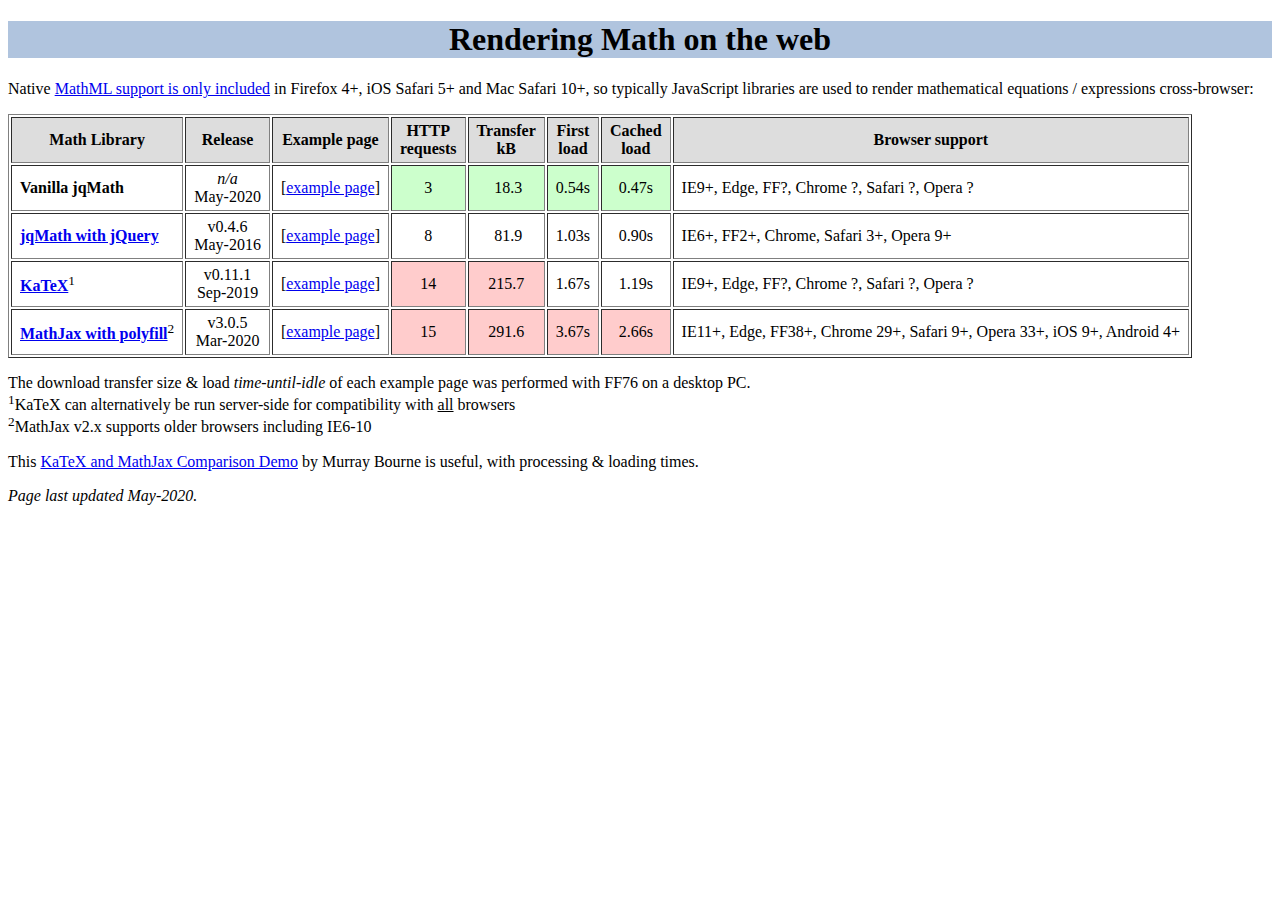
<file: examples/index.html>
<!DOCTYPE html>
<html lang="en">
<head>
<meta charset="utf-8">
<title>Rendering Math on the web</title>	
<style>
THEAD {background-color:#ddd}
TH,TD {padding:4px 8px}
TD {text-align:center}
TD:first-of-type,TD:last-of-type {text-align:left}
H1, H2, H3, H4, H5, H6 {text-align:center; background-color:lightsteelblue}
.bad {background-color:#fcc}
.good {background-color:#cfc}
</style>
</head>
<body>

<h1>Rendering Math on the web</h1>

Native <a href='https://caniuse.com/#feat=mathml' target='_blank'>MathML support is only included</a> in Firefox 4+, iOS Safari 5+ and Mac Safari 10+, so typically JavaScript libraries are used to render mathematical equations / expressions cross-browser:
<p>
<table border='1'>
<thead><tr><th>Math Library</th><th>Release</th><th>Example page</th><th>HTTP<br/>requests</th><th>Transfer<br/>kB</th><th>First<br/>load</th><th>Cached<br/>load</th><th>Browser support</th></tr></thead>
<tbody>
<tr><td><b>Vanilla jqMath</b></td><td><i>n/a</i><br/>May-2020</td><td>[<a href='jqmath-vanilla.html'>example page</a>]</td>
    <td class='good'>3</td><td class='good'>&nbsp;18.3</td><td class='good'>0.54s</td><td class='good'>0.47s</td><td>IE9+, Edge, FF?, Chrome ?, Safari ?, Opera ?</td></tr>
<tr><td><b><a href='https://mathscribe.com/author/jqmath.html' target='_blank' title='jqMath homepage'>jqMath with jQuery</a></b></td><td>v0.4.6<br/>May-2016</td><td>[<a href='jqmath-jquery.html'>example page</a>]</td>
    <td>8</td><td>&nbsp;81.9</td><td>1.03s</td><td>0.90s</td><td>IE6+, FF2+, Chrome, Safari 3+, Opera 9+</td></tr>
<tr><td><b><a href='https://katex.org/' target='_blank' title='KaTeX homepage'>KaTeX</a></b><sup>1</sup></td><td>v0.11.1<br/>Sep-2019</td><td>[<a href='katex.html'>example page</a>]</td>
    <td class='bad'>14</td><td class='bad'>215.7</td><td>1.67s</td><td>1.19s</td><td>IE9+, Edge, FF?, Chrome ?, Safari ?, Opera ?</td></tr>
<tr><td><b><a href='https://www.mathjax.org/' target='_blank' title='MathJax homepage'>MathJax with polyfill</a></b><sup>2</sup></td><td>v3.0.5<br/>Mar-2020</td><td>[<a href='mathjax.html'>example page</a>]</td>
    <td class='bad'>15</td><td class='bad'>291.6</td><td class='bad'>3.67s</td><td class='bad'>2.66s</td><td>IE11+, Edge, FF38+, Chrome 29+, Safari 9+, Opera 33+, iOS 9+, Android 4+</td></tr>
</tbody>
</table>
<p>
The download transfer size &amp; load <i>time-until-idle</i> of each example page was performed with FF76 on a desktop PC.<br/>
<sup>1</sup>KaTeX can alternatively be run server-side for compatibility with <u>all</u> browsers<br/>
<sup>2</sup>MathJax v2.x supports older browsers including IE6-10
<p>
This <a href="https://www.intmath.com/cg5/katex-mathjax-comparison.php">KaTeX and MathJax Comparison Demo</a> by Murray Bourne is useful, with processing &amp; loading times.
<p>
<i>Page last updated May-2020.</i>
</body>
</html>
</file>
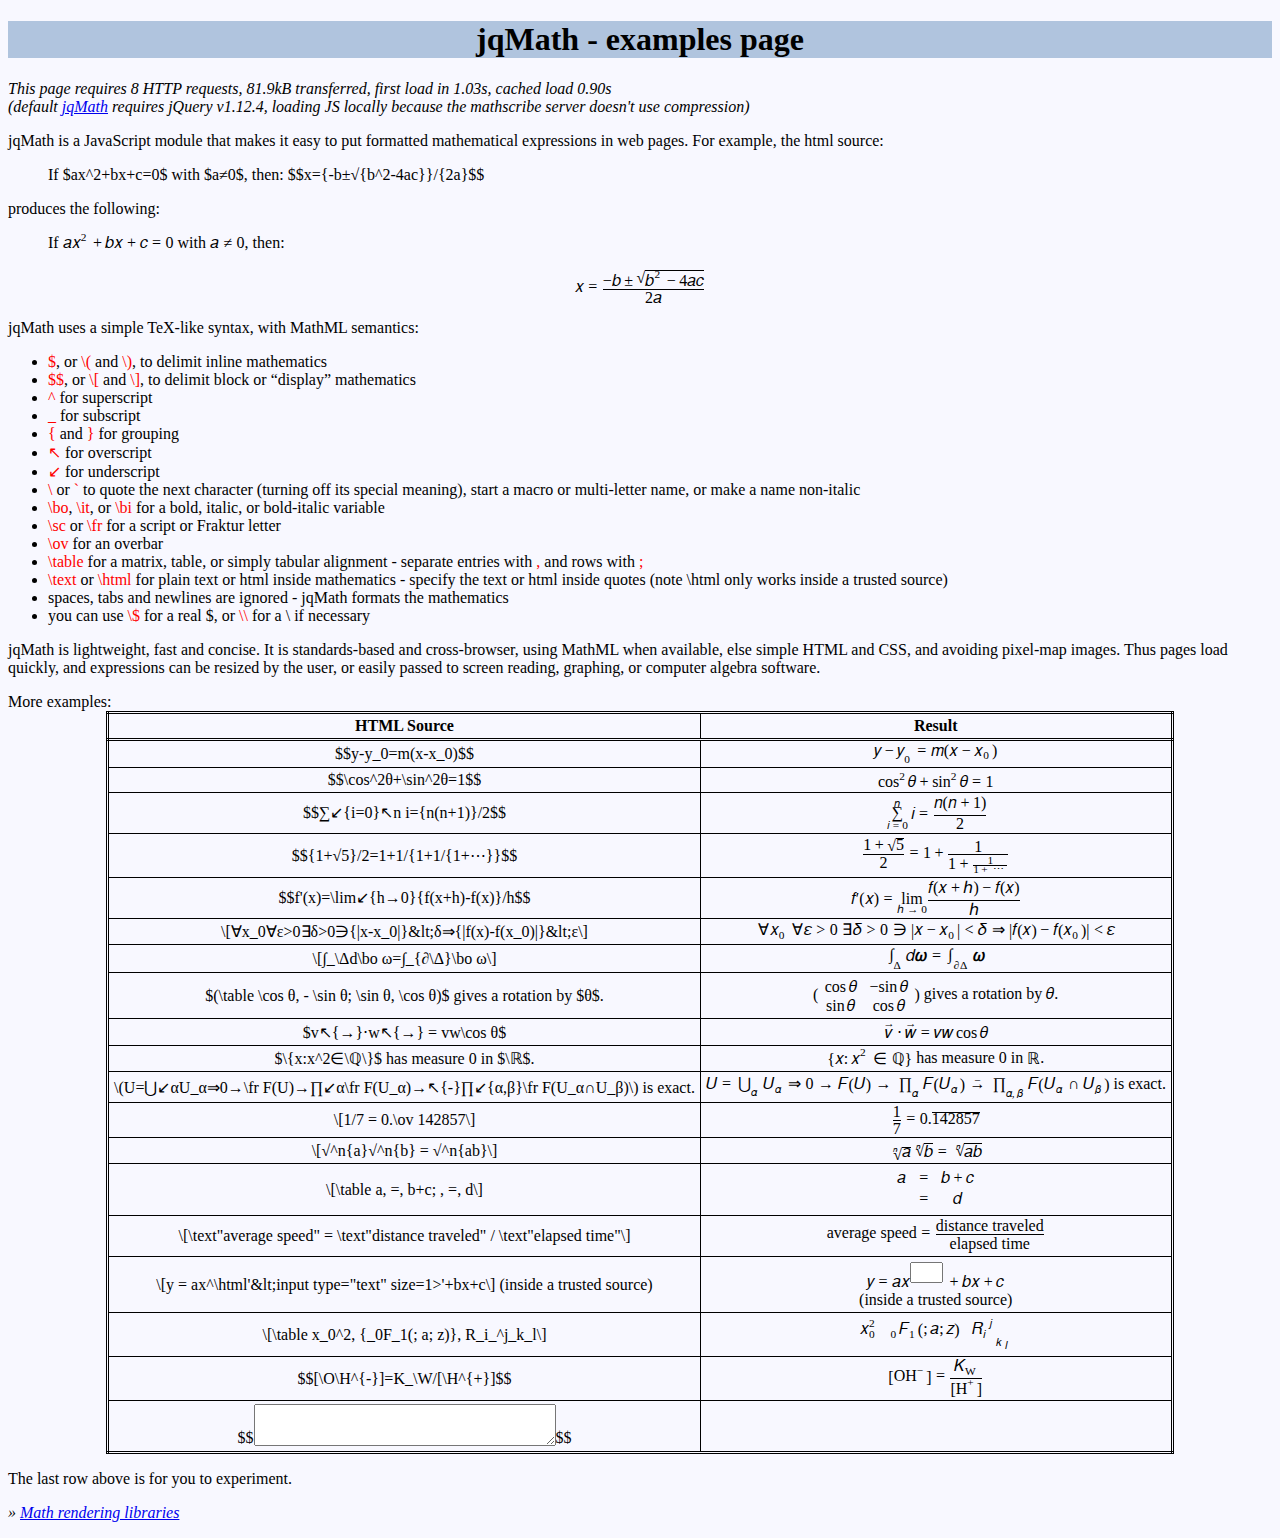
<file: examples/jqmath-jquery.html>
<!DOCTYPE html>
<html lang="en" xmlns:m="http://www.w3.org/1998/Math/MathML">

<head>
	<meta charset="utf-8">
	
	<link rel="stylesheet" href="https://fonts.googleapis.com/css?family=UnifrakturMaguntia">
	<link rel="stylesheet" href="../jqmath-0.4.3.css">
	<link rel="stylesheet" href="author.css">
	
  <script src="https://ajax.googleapis.com/ajax/libs/jquery/1.12.4/jquery.min.js"></script>
	<script src="jqmath-etc-0.4.6.min.js"></script>
	<script>M.MathPlayer = false; M.trustHtml = true;</script>
	
	<title>jqMath+jQuery - examples page</title>
	
	<style>
		#mathSrc1	{ font-size: larger; vertical-align: text-bottom }
  </style>
</head>
<body>

<h1>jqMath - examples page</h1>

<p><i>This page requires 8 HTTP requests, 81.9kB transferred, first load in 1.03s, cached load 0.90s<br />
(default <a href='https://mathscribe.com/author/jqmath.html' target='_blank'>jqMath</a> requires jQuery v1.12.4, loading JS locally because the mathscribe server doesn't use compression)</i></p>

<p>jqMath is a JavaScript module that makes it easy to put formatted
mathematical expressions in web pages. For example, the html source:</p>

<blockquote>If \$ax^2+bx+c=0\$ with \$a≠0\$, then: \$\$x={-b±√{b^2-4ac}}/{2a}\$\$</blockquote>

<p>produces the following:</p>

<blockquote>If $ax^2+bx+c=0$ with $a≠0$, then: $$x={-b±√{b^2-4ac}}/{2a}$$</blockquote>

<p>jqMath uses a simple TeX-like syntax, with MathML semantics:</p>

<ul>
	<li><span class="special">\$</span>, or <span class="special">\\(</span> and
		<span class="special">\\)</span>, to delimit inline mathematics</li>
	<li><span class="special">\$\$</span>, or <span class="special">\\[</span> and
		<span class="special">\\]</span>, to delimit block or “display” mathematics</li>
	<li><span class="special">^</span> for superscript</li>
	<li><span class="special">_</span> for subscript</li>
	<li><span class="special">{</span> and <span class="special">}</span> for grouping</li>
	<li><span class="special">↖</span> for overscript</li>
	<li><span class="special">↙</span> for underscript</li>
	<li><span class="special">\</span> or <span class="special">`</span> to quote the next
		character (turning off its special meaning), start a macro or multi-letter name, or
		make a name non-italic</li>
	<li><span class="special">\bo</span>, <span class="special">\it</span>, or
		<span class="special">\bi</span> for a bold, italic, or bold-italic variable</li>
	<li><span class="special">\sc</span> or <span class="special">\fr</span> for a script or
		Fraktur letter</li>
	<li><span class="special">\ov</span> for an overbar</li>
	<li><span class="special">\table</span> for a matrix, table, or simply tabular alignment -
		separate entries with <span class="special">,</span> and rows with
		<span class="special">;</span></li>
	<li><span class="special">\text</span> or <span class="special">\html</span> for plain text
		or html inside mathematics - specify the text or html inside quotes (note \html only
		works inside a trusted source)</li>
	<li>spaces, tabs and newlines are ignored - jqMath formats the mathematics</li>
	<li>you can use <span class="special">\\\$</span> for a real \$, or
		<span class="special">\\\\</span> for a \\ if necessary</li>
</ul>

<p>jqMath is lightweight, fast and concise.  It is standards-based and cross-browser, using
MathML when available, else simple HTML and CSS, and avoiding pixel-map images.  Thus pages load
quickly, and expressions can be resized by the user, or easily passed to screen reading,
graphing, or computer algebra software.</p>

<div>More examples:</div>

<table class="center ruled"><thead><tr><th>HTML Source</th><th>Result</th></tr></thead>
<tbody>
<tr><td>\$\$y-y_0=m(x-x_0)\$\$<td>$$y-y_0=m(x-x_0)$$</td></tr>

<tr><td>\$\$\cos^2θ+\sin^2θ=1\$\$</td>
		<td>$$\cos^2θ+\sin^2θ=1$$</td></tr>

<tr><td>\$\$∑↙{i=0}↖n i={n(n+1)}/2\$\$</td>
		<td>$$∑↙{i=0}↖n i={n(n+1)}/2$$</td></tr>

<tr><td>\$\${1+√5}/2=1+1/{1+1/{1+⋯}}\$\$</td>
		<td>$${1+√5}/2=1+1/{1+1/{1+⋯}}$$</td></tr>

<tr><td>\$\$f'(x)=\lim↙{h→0}{f(x+h)-f(x)}/h\$\$</td>
		<td>$$f'(x)=\lim↙{h→0}{f(x+h)-f(x)}/h$$</td></tr>

<tr><td>\\[∀x_0∀ε>0∃δ>0∋{|x-x_0|}&amp;lt;δ⇒{|f(x)-f(x_0)|}&amp;lt;ε\\]</td>
    <td>\[∀x_0∀ε>0∃δ>0∋{|x-x_0|}&lt;δ⇒{|f(x)-f(x_0)|}&lt;ε\]</td></tr>

<tr><td>\\[∫_\Δd\bo ω=∫_{∂\Δ}\bo ω\\]</td>
		<td>\[∫_\Δd\bo ω=∫_{∂\Δ}\bo ω\]</td></tr>

<tr><td>\$(\table \cos θ, - \sin θ; \sin θ, \cos θ)\$ gives a rotation by \$θ\$.</td>
    <td>$(\table \cos θ, - \sin θ; \sin θ, \cos θ)$ gives a rotation by $θ$.</td></tr>

<tr><td>\$v↖{→}⋅w↖{→} = vw\cos θ\$</td>
		<td>$v↖{→}⋅w↖{→} = vw\cos θ$</td></tr>

<tr><td>\$\{x:x^2∈\ℚ\}\$ has measure 0 in \$\ℝ\$.</td>
		<td>$\{x:x^2∈\ℚ\}$ has measure 0 in $\ℝ$.</td></tr>

<tr><td>\\(U=⋃↙αU_α⇒0→\fr F(U)→∏↙α\fr F(U_α)→↖{-}∏↙{α,β}\fr F(U_α∩U_β)\\) is exact.</td>
    <td>\(U=⋃↙αU_α⇒0→\fr F(U)→∏↙α\fr F(U_α)→↖{-}∏↙{α,β}\fr F(U_α∩U_β)\) is exact.</td></tr>

<tr><td>\\[1/7 = 0.\ov 142857\\]<td>\[1/7 = 0.\ov 142857\]</td></tr>

<tr><td>\\[√^n{a}√^n{b} = √^n{ab}\\]</td>
		<td>\[√^n{a}√^n{b} = √^n{ab}\]</td></tr>

<tr><td>\\[\table a, =, b+c; , =, d\\]</td>
		<td>\[\table a, =, b+c; , =, d\]</td></tr>

<tr><td>\\[\text"average speed" = \text"distance traveled" / \text"elapsed time"\\]</td>
    <td>\[\text"average speed" = \text"distance traveled" / \text"elapsed time"\]</td></tr>

<tr><td>\\[y = ax^\html'&amp;lt;input type="text" size=1>'+bx+c\\] (inside a trusted source)</td>
    <td>\[y = ax^\html'&lt;input type="text" size=1>'+bx+c\] (inside a trusted source)</td></tr>

<tr><td>\\[\table x_0^2, {_0F_1(; a; z)}, R_i_^j_k_l\\]</td>
    <td>\[\table x_0^2, {_0F_1(; a; z)}, R_i_^j_k_l\]</td></tr>

<tr><td>\$\$[\O\H^{-}]=K_\W/[\H^{+}]\$\$</td>
		<td>$$[\O\H^{-}]=K_\W/[\H^{+}]$$</td></tr>

<tr><td>\$\$<textarea id="mathSrc1" rows=2 cols=30></textarea>\$\$</td><td id="mathTgt1"></td></tr>
</tbody>
</table>

<p>The last row above is for you to experiment.</p>

<p><i>&raquo; <a href='https://github.com/sheffieldnick/jqmath-vanilla#math-rendering-libraries'>Math rendering libraries</a></i></p>

<script>
"use strict";

var ents_ = { nwarr: '\u2196', swarr: '\u2199' };
function doMathSrc(n) {
	var srcE = $('#mathSrc'+n)[0],
		ms = srcE.value.replace(/&([-#.\w]+);|\\([a-z]+)(?: |(?=[^a-z]))/ig,
				function(s, e, m) {
					if (m && (M.macros_[m] || M.macro1s_[m]))	return s;	// e.g. \it or \sc
					var t = '&'+(e || m)+';', res = $('<span>'+t+'</span>').text();
					return res != t ? res : ents_[e || m] || s;
				}),
		h = ms.replace(/</g, '&lt;');
	if (srcE.value != h)	srcE.value = h;	// assignment may clear insertion point
	
	var t;
	try {
		t = M.sToMathE(ms, true);
	} catch(exc) {
		t = String(exc);
	}
	$('#mathTgt'+n).empty().append(t);
}

$(function() {
	M.trustHtml = false;
	$('#mathSrc1').keyup(F(doMathSrc, 1)).mouseup(F(doMathSrc, 1));
});
</script>

</body>
</html>
</file>
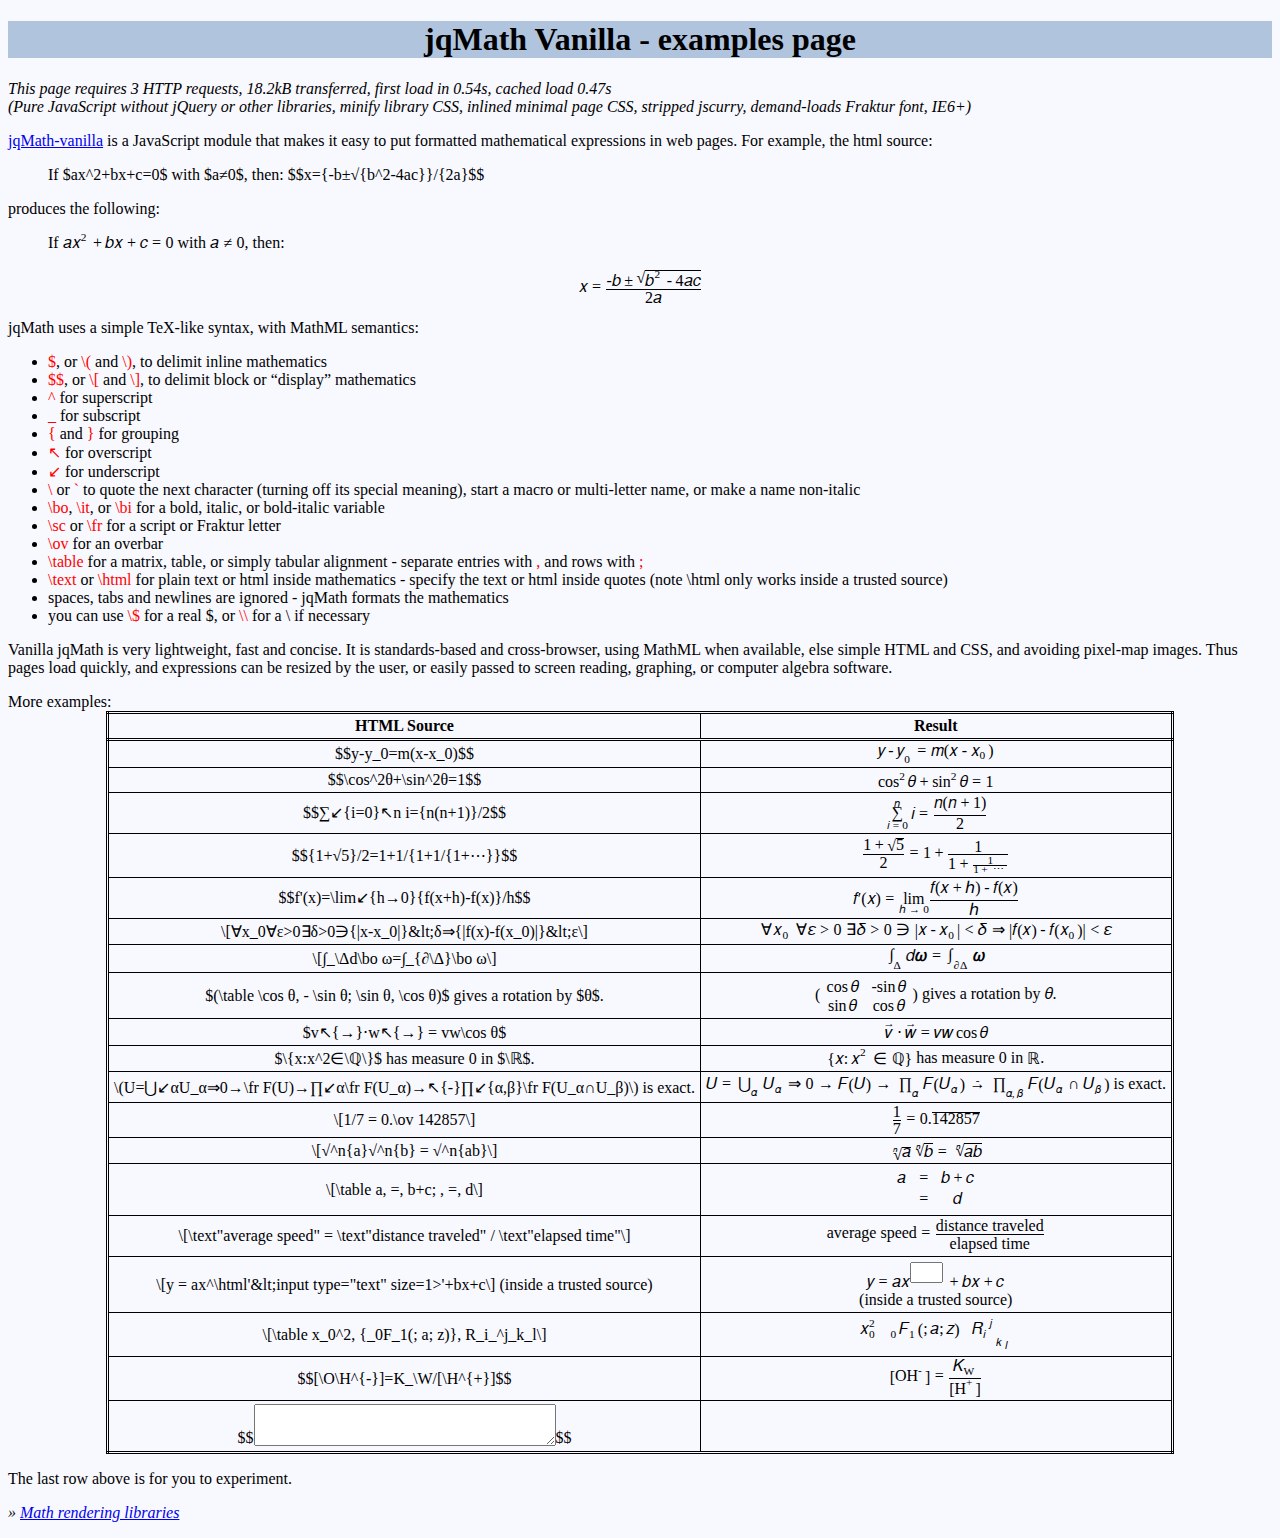
<file: examples/jqmath-vanilla.html>
<!DOCTYPE html>
<html lang="en" xmlns:m="http://www.w3.org/1998/Math/MathML">
<head>
<meta charset="utf-8">

<link rel="stylesheet" href="../jqmath-0.4.3.min.css">
<style>
.left	{float:left; margin-right:8px}
.middle	{vertical-align:middle}
TABLE.center {margin-left:auto; margin-right:auto}
BLOCKQUOTE,P {margin-top:1em; margin-bottom:1em} /* from HTML5 defaults */
TABLE.ruled	{border-collapse:collapse; text-align:center}
.ruled > * > TR > TH, .ruled > * > TR > TD {border:solid thin; padding:0.2em 0.3em; min-width:1.5em}
.ruled > THEAD, .ruled > TBODY, .ruled > TFOOT, .ruled > COLGROUP {border:double}
.ma-block	{margin-top:1em; margin-bottom:1em}
.ma-block:first-child	{margin-top:0; margin-bottom:0}
FMATH INPUT, .fm-math INPUT, MATH INPUT {margin-top:2px; margin-bottom:2px}	/* @@ move to jqmath.css? */
BODY {background-color:ghostwhite}
THEAD, TBODY, TFOOT, TR, TH, TD	{border-color:black /* for IE6-7 */}
.no-meta {color:blue}
.special {color:red}
H1, H2, H3, H4, H5, H6 {text-align:center; background-color:lightsteelblue}
#mathSrc1 {font-size:larger; vertical-align:text-bottom}

@media only screen and (max-device-width:1024px) {	
/*@@ move part to jqmath-0.4.5.css */
BODY, /* MATH, buggy on ios 8.1 */ FMATH, .fm-math, MN, MI, MTEXT {font-family:Helvetica,sans-serif}
}
</style>

<script src="../jqmath-vanilla.min.js"></script>
<script>M.MathPlayer = false; M.trustHtml = true;</script>

<title>jqMath Vanilla - examples page</title>
</head>
<body>

<h1>jqMath Vanilla - examples page</h1>

<p><i>This page requires 3 HTTP requests, 18.2kB transferred, first load in 0.54s, cached load 0.47s<br />
(Pure JavaScript without jQuery or other libraries, minify library CSS, inlined minimal 
page CSS, stripped jscurry, demand-loads Fraktur font, IE6+)</i></p>

<p><a href='https://github.com/sheffieldnick/jqmath-vanilla' title='jqMath-vanilla homepage'>jqMath-vanilla</a> is a JavaScript module that makes it easy to put formatted
mathematical expressions in web pages. For example, the html source:</p>

<blockquote>If \$ax^2+bx+c=0\$ with \$a≠0\$, then: \$\$x={-b±√{b^2-4ac}}/{2a}\$\$</blockquote>

<p>produces the following:</p>

<blockquote>If $ax^2+bx+c=0$ with $a≠0$, then: $$x={-b±√{b^2-4ac}}/{2a}$$</blockquote>

<p>jqMath uses a simple TeX-like syntax, with MathML semantics:</p>

<ul>
	<li><span class="special">\$</span>, or <span class="special">\\(</span> and
		<span class="special">\\)</span>, to delimit inline mathematics</li>
	<li><span class="special">\$\$</span>, or <span class="special">\\[</span> and
		<span class="special">\\]</span>, to delimit block or “display” mathematics</li>
	<li><span class="special">^</span> for superscript</li>
	<li><span class="special">_</span> for subscript</li>
	<li><span class="special">{</span> and <span class="special">}</span> for grouping</li>
	<li><span class="special">↖</span> for overscript</li>
	<li><span class="special">↙</span> for underscript</li>
	<li><span class="special">\</span> or <span class="special">`</span> to quote the next
		character (turning off its special meaning), start a macro or multi-letter name, or
		make a name non-italic</li>
	<li><span class="special">\bo</span>, <span class="special">\it</span>, or
		<span class="special">\bi</span> for a bold, italic, or bold-italic variable</li>
	<li><span class="special">\sc</span> or <span class="special">\fr</span> for a script or
		Fraktur letter</li>
	<li><span class="special">\ov</span> for an overbar</li>
	<li><span class="special">\table</span> for a matrix, table, or simply tabular alignment -
		separate entries with <span class="special">,</span> and rows with
		<span class="special">;</span></li>
	<li><span class="special">\text</span> or <span class="special">\html</span> for plain text
		or html inside mathematics - specify the text or html inside quotes (note \html only
		works inside a trusted source)</li>
	<li>spaces, tabs and newlines are ignored - jqMath formats the mathematics</li>
	<li>you can use <span class="special">\\\$</span> for a real \$, or
		<span class="special">\\\\</span> for a \\ if necessary</li>
</ul>

<p>Vanilla jqMath is very lightweight, fast and concise.  It is standards-based and 
cross-browser, using MathML when available, else simple HTML and CSS, and avoiding pixel-map 
images.  Thus pages load quickly, and expressions can be resized by the user, or easily 
passed to screen reading, graphing, or computer algebra software.</p>

<div>More examples:</div>

<table class="center ruled"><thead><tr><th>HTML Source</th><th>Result</th></tr></thead>
<tbody>
<tr><td>\$\$y-y_0=m(x-x_0)\$\$<td>$$y-y_0=m(x-x_0)$$</td></tr>

<tr><td>\$\$\cos^2θ+\sin^2θ=1\$\$</td>
		<td>$$\cos^2θ+\sin^2θ=1$$</td></tr>

<tr><td>\$\$∑↙{i=0}↖n i={n(n+1)}/2\$\$</td>
		<td>$$∑↙{i=0}↖n i={n(n+1)}/2$$</td></tr>

<tr><td>\$\${1+√5}/2=1+1/{1+1/{1+⋯}}\$\$</td>
		<td>$${1+√5}/2=1+1/{1+1/{1+⋯}}$$</td></tr>

<tr><td>\$\$f'(x)=\lim↙{h→0}{f(x+h)-f(x)}/h\$\$</td>
		<td>$$f'(x)=\lim↙{h→0}{f(x+h)-f(x)}/h$$</td></tr>

<tr><td>\\[∀x_0∀ε>0∃δ>0∋{|x-x_0|}&amp;lt;δ⇒{|f(x)-f(x_0)|}&amp;lt;ε\\]</td>
		<td>\[∀x_0∀ε>0∃δ>0∋{|x-x_0|}&lt;δ⇒{|f(x)-f(x_0)|}&lt;ε\]</td></tr>

<tr><td>\\[∫_\Δd\bo ω=∫_{∂\Δ}\bo ω\\]</td>
		<td>\[∫_\Δd\bo ω=∫_{∂\Δ}\bo ω\]</td></tr>

<tr><td>\$(\table \cos θ, - \sin θ; \sin θ, \cos θ)\$ gives a rotation by \$θ\$.</td>
		<td>$(\table \cos θ, - \sin θ; \sin θ, \cos θ)$ gives a rotation by $θ$.</td></tr>

<tr><td>\$v↖{→}⋅w↖{→} = vw\cos θ\$</td>
		<td>$v↖{→}⋅w↖{→} = vw\cos θ$</td></tr>

<tr><td>\$\{x:x^2∈\ℚ\}\$ has measure 0 in \$\ℝ\$.</td>
		<td>$\{x:x^2∈\ℚ\}$ has measure 0 in $\ℝ$.</td></tr>

<tr><td>\\(U=⋃↙αU_α⇒0→\fr F(U)→∏↙α\fr F(U_α)→↖{-}∏↙{α,β}\fr F(U_α∩U_β)\\) is exact.</td>
		<td>\(U=⋃↙αU_α⇒0→\fr F(U)→∏↙α\fr F(U_α)→↖{-}∏↙{α,β}\fr F(U_α∩U_β)\) is exact.</td></tr>

<tr><td>\\[1/7 = 0.\ov 142857\\]<td>\[1/7 = 0.\ov 142857\]</td></tr>

<tr><td>\\[√^n{a}√^n{b} = √^n{ab}\\]</td>
		<td>\[√^n{a}√^n{b} = √^n{ab}\]</td></tr>

<tr><td>\\[\table a, =, b+c; , =, d\\]</td>
		<td>\[\table a, =, b+c; , =, d\]</td></tr>

<tr><td>\\[\text"average speed" = \text"distance traveled" / \text"elapsed time"\\]</td>
		<td>\[\text"average speed" = \text"distance traveled" / \text"elapsed time"\]</td></tr>

<tr><td>\\[y = ax^\html'&amp;lt;input type="text" size=1>'+bx+c\\] (inside a trusted source)</td>
		<td>\[y = ax^\html'&lt;input type="text" size=1>'+bx+c\] (inside a trusted source)</td></tr>

<tr><td>\\[\table x_0^2, {_0F_1(; a; z)}, R_i_^j_k_l\\]</td>
		<td>\[\table x_0^2, {_0F_1(; a; z)}, R_i_^j_k_l\]</td></tr>

<tr><td>\$\$[\O\H^{-}]=K_\W/[\H^{+}]\$\$</td>
		<td>$$[\O\H^{-}]=K_\W/[\H^{+}]$$</td></tr>

<tr><td>\$\$<textarea id="mathSrc1" onkeyup='doMathSrc(this,1)' onmouseup='doMathSrc(this,1)' rows=2 cols=30></textarea>\$\$</td>
		<td id="mathTgt1"></td></tr>
</tbody>
</table>

<p>The last row above is for you to experiment.</p>

<p><i>&raquo; <a href='https://github.com/sheffieldnick/jqmath-vanilla#math-rendering-libraries'>Math rendering libraries</a></i></p>

<script>
"use strict";

var ents_ = {nwarr:'\u2196', swarr:'\u2199'};
function doMathSrc(srcE, n) {
	M.trustHtml = false;
	var ms = srcE.value.replace(/&([-#.\w]+);|\\([a-z]+)(?: |(?=[^a-z]))/ig, function(s, e, m) {
		if (m && (M.macros_[m] || M.macro1s_[m]))	return s;	// e.g. \it or \sc
		var t = '&'+(e || m)+';', span = document.createElement('span'), res;
		span.innerHTML = t;
		res = span.textContent || span.innerText;
		//jQuery: res = $('<span>'+t+'</span>').text();
		return res != t ? res : ents_[e || m] || s;
	}), h = ms.replace(/</g, '&lt;');
	if (srcE.value != h) srcE.value = h;	// assignment may clear insertion point

	var t, e = document.getElementById('mathTgt'+n);
	try {
		t = M.sToMathE(ms, true);
		e.innerHTML = '';
		e.appendChild(t);
	} catch(exc) {
		e.innerHTML = String(exc);
	}
	//jQuery: $('#mathTgt'+n).empty().append(t);
}

// Demand-load Fractur letters font, only if a non-MathML browser
// (can be removed if your math doesn't uses Fractur letters)
window.onload = function(){
	if (M.parseMathQ && !M.MathML) {
		var link = document.createElement("link")
		link.setAttribute("rel", "stylesheet")
		link.setAttribute("type", "text/css")
		link.setAttribute("href", "https://fonts.googleapis.com/css?family=UnifrakturMaguntia")
		document.getElementsByTagName("head")[0].appendChild(link)
	}
}
</script>
</body>
</html>
</file>
<file: jqmath-0.4.3.css>
/* "fm" classes are mostly for imitating MathML in browsers without it; we try to roughly mimic
	Firefox's MathML layout, which seems better than http://www.w3.org/TR/mathml-for-css/ */

/* Cambria [Math]'s line height currently (2/11) is large in most non-Microsoft browsers: */
fmath, .fm-math		{ font-family: STIXGeneral, 'DejaVu Serif', 'DejaVu Sans',
						/* Cambria, 'Cambria Math', */ Times, 'Lucida Sans Unicode',
						OpenSymbol, 'Standard Symbols L', serif; line-height: 1.2 }
fmath mtext, .fm-math mtext
					{ line-height: normal }
fmath mo, .fm-mo, .ma-sans-serif, fmath mi[mathvariant*=sans-serif],
fmath mn[mathvariant*=sans-serif], fmath mtext[mathvariant*=sans-serif],
fmath ms[mathvariant*=sans-serif]
/* some (crossbrowsertesting/browsershots) IE7s require no line break before
	'Lucida Sans Unicode': */
{ font-family: STIXGeneral, 'DejaVu Sans', 'DejaVu Serif', /* Cambria, 'Cambria Math', */ 'Lucida Sans Unicode',
						'Arial Unicode MS', 'Lucida Grande', Times,
						OpenSymbol, 'Standard Symbols L', sans-serif }
.fm-mo-Luc	/* avoid extra space at character tops, especially when stretched */
{ font-family: STIXGeneral, 'DejaVu Sans', 'DejaVu Serif', /* Cambria, 'Cambria Math', */ 'Lucida Sans Unicode',
						'Lucida Grande', 'Arial Unicode MS', Times,
						OpenSymbol, 'Standard Symbols L', sans-serif }
* html fmath, * html .fm-math, * html fmath mo, * html .fm-mo, * html .IE6-LSU
					{ font-family: 'Lucida Sans Unicode' !important }	/* IE <=6 only */
mo.fm-radic			{ font-family: 'Lucida Sans Unicode', 'Lucida Grande',
						Verdana, sans-serif !important }
.ma-script, fmath mi[mathvariant*=script], fmath mo[mathvariant*=script],
fmath mn[mathvariant*=script], fmath mtext[mathvariant*=script], fmath ms[mathvariant*=script]
					{ font-family:
						'England Hand DB', 'Embassy BT', 'Amazone BT', 'Bank Script D',
						'URW Chancery L', 'Lucida Calligraphy', 'Apple Chancery',
						'Monotype Corsiva', Corsiva,
						'Vivaldi D', Gabriola, 'Segoe Script', cursive }
.ma-fraktur, fmath mi[mathvariant*=fraktur], fmath mo[mathvariant*=fraktur],
fmath mn[mathvariant*=fraktur], fmath mtext[mathvariant*=fraktur],
fmath ms[mathvariant*=fraktur]
					{ font-family: UnifrakturMaguntia, Impact, fantasy }
fmath mi[mathvariant*=monospace], fmath mo[mathvariant*=monospace],
fmath mn[mathvariant*=monospace], fmath mtext[mathvariant*=monospace],
fmath ms[mathvariant*=monospace]
					{ font-family: monospace }
/* .ma-double-struck currently ignored */

.fm-mi-length-1		{ font-style: italic }
fmath mi[mathvariant]	{ font-style: normal }

.ma-bold, fmath mi[mathvariant*=bold], fmath mo[mathvariant*=bold],
fmath mn[mathvariant*=bold], fmath mtext[mathvariant*=bold], fmath ms[mathvariant*=bold]
					{ font-weight: bold }
.ma-nonbold			{ font-weight: normal }
.ma-upright			{ font-style: normal !important }
.ma-italic, fmath mi[mathvariant*=italic], fmath mo[mathvariant*=italic],
fmath mn[mathvariant*=italic], fmath mtext[mathvariant*=italic], fmath ms[mathvariant*=italic]
					{ font-style: italic }

fmath.ma-block		{ display: block; text-align: center; text-indent: 0;
						page-break-inside: avoid }

/* note an operator might be 'mo' or "embellished": */
.fm-separator		{ padding: 0 0.56ex 0 0 }
.fm-infix-loose		{ padding: 0 0.56ex }	/* typically a relation */
.fm-infix			{ padding: 0 0.44ex }
.fm-prefix			{ padding: 0 0.33ex 0 0 }
.fm-postfix			{ padding: 0 0 0 0.33ex }
.fm-prefix-tight	{ padding: 0 0.11ex 0 0 }
.fm-postfix-tight	{ padding: 0 0 0 0.11ex }
.fm-quantifier		{ padding: 0 0.11ex 0 0.22ex }	/* to match MathML */
/* fences should have no padding */
.ma-non-marking		{ display: none }

.fm-large-op		{ font-size: 1.3em }
.fm-inline .fm-large-op	{ font-size: 1em }

fmath mrow			{ white-space: nowrap }

.fm-vert			{ display: inline-block; vertical-align: middle }

fmath table, fmath tbody, fmath tr, fmath td	/* reset to default(?) styles */
					{ border: 0 !important; padding: 0 !important; margin: 0 !important;
						outline: 0 !important }

fmath table			{ border-collapse: collapse !important; text-align: center !important;
						table-layout: auto !important; float: none !important }

.fm-frac			{ padding: 0 1px !important }
td.fm-den-frac		{ border-top: solid thin !important }

.fm-root			{ font-size: 0.6em }
.fm-radicand		{ padding: 0 1px 0 0; border-top: solid; margin-top: 0.1em }

.fm-script			{ font-size: 0.71em }
.fm-script .fm-script .fm-script	{ font-size: 1em }

td.fm-underover-base	{ line-height: 1 !important }

td.fm-mtd			{ padding: 0.5ex 0.4em !important; vertical-align: baseline !important }

fmath mphantom		{ visibility: hidden }
fmath menclose, menclose.fm-menclose
					{ display: inline-block }
fmath menclose[notation=top], menclose.fm-menclose[notation=top]
					{ border-top: solid thin }
fmath menclose[notation=right], menclose.fm-menclose[notation=right]
					{ border-right: solid thin }
fmath menclose[notation=bottom], menclose.fm-menclose[notation=bottom]
					{ border-bottom: solid thin }
fmath menclose[notation=left], menclose.fm-menclose[notation=left]
					{ border-left: solid thin }
fmath menclose[notation=box], menclose.fm-menclose[notation=box]
					{ border: solid thin }
fmath none			{ display: none }	/* probably unnecessary */

mtd.middle, fmath td.middle	{ vertical-align: middle !important }

fmath table[columnalign=left], fmath tr[columnalign=left], fmath td[columnalign=left]
					{ text-align: left !important }
fmath table[columnalign=right], fmath tr[columnalign=right], fmath td[columnalign=right]
					{ text-align: right !important }
fmath td[rowalign=top]
					{ vertical-align: top !important }
fmath td[rowalign=bottom]
					{ vertical-align: bottom !important }
fmath td[rowalign=center]
					{ vertical-align: middle !important }

mtable.ma-join-align > mtr > mtd:first-child,
fmath span.ma-join-align > table > tbody > tr > td:first-child
					{ text-align: right; padding-right: 0 !important }
mtable.ma-join-align > mtr > mtd:first-child + mtd,
fmath span.ma-join-align > table > tbody > tr > td:first-child + td
					{ text-align: left; padding-left: 0 !important }
mtable.ma-join1-align > mtr > mtd:first-child,	/* e.g. for cases after a stretched { */
fmath span.ma-join1-align > table > tbody > tr > td:first-child
					{ text-align: left; padding-left: 0 !important }

mtable.ma-binom > mtr > mtd, fmath span.ma-binom > table > tbody > tr > td
					{ padding: 0 !important }
mtable.ma-binom > mtr:first-child > mtd,
fmath span.ma-binom > table > tbody > tr:first-child > td
					{ padding: 0 0 0.18em 0 !important }
</file>
<file: examples/author.css>
@import url("extra.css?12");

body				{ background-color: ghostwhite }
thead, tbody, tfoot, tr, th, td	{ border-color: black /* for IE6-7 */ }

.no-meta			{ color: blue }
.no-html			{ color: limegreen }
.special			{ color: red }

h1, h2, h3, h4, h5, h6	{ text-align: center; background-color: lightsteelblue }
</file>
<file: jqmath-0.4.3.min.css>
/* (c) 2016, Mathscribe, Inc. MIT license (see http://jquery.org/license) */
.fm-math,fmath{font-family:STIXGeneral,"DejaVu Serif",DejaVu Sans,Times,Lucida Sans Unicode,OpenSymbol,Standard Symbols L,serif;line-height:1.2}
.fm-math mtext,fmath mtext{line-height:normal}
.fm-mo,.ma-sans-serif,fmath mi[mathvariant*=sans-serif],fmath mn[mathvariant*=sans-serif],fmath mo,fmath ms[mathvariant*=sans-serif],fmath mtext[mathvariant*=sans-serif]{font-family:STIXGeneral,DejaVu Sans,"DejaVu Serif",Lucida Sans Unicode,Arial Unicode MS,Lucida Grande,Times,OpenSymbol,Standard Symbols L,sans-serif}
.fm-mo-Luc{font-family:STIXGeneral,DejaVu Sans,"DejaVu Serif",Lucida Sans Unicode,Lucida Grande,Arial Unicode MS,Times,OpenSymbol,Standard Symbols L,sans-serif}
* html .fm-math,* html .fm-mo,* html .IE6-LSU,* html fmath,* html fmath mo{font-family:Lucida Sans Unicode!important}
mo.fm-radic{font-family:Lucida Sans Unicode,Lucida Grande,Verdana,sans-serif!important}
.ma-script,fmath mi[mathvariant*=script],fmath mn[mathvariant*=script],fmath mo[mathvariant*=script],fmath ms[mathvariant*=script],fmath mtext[mathvariant*=script]{font-family:England Hand DB,Embassy BT,Amazone BT,Bank Script D,URW Chancery L,Lucida Calligraphy,Apple Chancery,Monotype Corsiva,Corsiva,Vivaldi D,Gabriola,Segoe Script,cursive}
.ma-fraktur,fmath mi[mathvariant*=fraktur],fmath mn[mathvariant*=fraktur],fmath mo[mathvariant*=fraktur],fmath ms[mathvariant*=fraktur],fmath mtext[mathvariant*=fraktur]{font-family:UnifrakturMaguntia,Impact,fantasy}
fmath mi[mathvariant*=monospace],fmath mn[mathvariant*=monospace],fmath mo[mathvariant*=monospace],fmath ms[mathvariant*=monospace],fmath mtext[mathvariant*=monospace]{font-family:monospace}
.fm-mi-length-1{font-style:italic}
fmath mi[mathvariant]{font-style:normal}
.ma-bold,fmath mi[mathvariant*=bold],fmath mn[mathvariant*=bold],fmath mo[mathvariant*=bold],fmath ms[mathvariant*=bold],fmath mtext[mathvariant*=bold]{font-weight:700}
.ma-nonbold{font-weight:400}
.ma-upright{font-style:normal!important}
.ma-italic,fmath mi[mathvariant*=italic],fmath mn[mathvariant*=italic],fmath mo[mathvariant*=italic],fmath ms[mathvariant*=italic],fmath mtext[mathvariant*=italic]{font-style:italic}
fmath.ma-block{display:block;text-align:center;text-indent:0;page-break-inside:avoid}
.fm-separator{padding:0 .56ex 0 0}
.fm-infix-loose{padding:0 .56ex}
.fm-infix{padding:0 .44ex}
.fm-prefix{padding:0 .33ex 0 0}
.fm-postfix{padding:0 0 0 .33ex}
.fm-prefix-tight{padding:0 .11ex 0 0}
.fm-postfix-tight{padding:0 0 0 .11ex}
.fm-quantifier{padding:0 .11ex 0 .22ex}
.ma-non-marking{display:none}
.fm-large-op{font-size:1.3em}
.fm-inline .fm-large-op{font-size:1em}
fmath mrow{white-space:nowrap}
.fm-vert{display:inline-block;vertical-align:middle}
fmath table,fmath tbody,fmath td,fmath tr{border:0!important;padding:0!important;margin:0!important;outline:0!important}
fmath table{border-collapse:collapse!important;text-align:center!important;table-layout:auto!important;float:none!important}
.fm-frac{padding:0 1px!important}
td.fm-den-frac{border-top:thin solid!important}
.fm-root{font-size:.6em}
.fm-radicand{padding:0 1px 0 0;border-top:solid;margin-top:.1em}
.fm-script{font-size:.71em}
.fm-script .fm-script .fm-script{font-size:1em}
td.fm-underover-base{line-height:1!important}
td.fm-mtd{padding:.5ex .4em!important;vertical-align:baseline!important}
fmath mphantom{visibility:hidden}
fmath menclose,menclose.fm-menclose{display:inline-block}
fmath menclose[notation=top],menclose.fm-menclose[notation=top]{border-top:thin solid}
fmath menclose[notation=right],menclose.fm-menclose[notation=right]{border-right:thin solid}
fmath menclose[notation=bottom],menclose.fm-menclose[notation=bottom]{border-bottom:thin solid}
fmath menclose[notation=left],menclose.fm-menclose[notation=left]{border-left:thin solid}
fmath menclose[notation=box],menclose.fm-menclose[notation=box]{border:thin solid}
fmath none{display:none}
fmath td.middle,mtd.middle{vertical-align:middle!important}
fmath table[columnalign=left],fmath td[columnalign=left],fmath tr[columnalign=left]{text-align:left!important}
fmath table[columnalign=right],fmath td[columnalign=right],fmath tr[columnalign=right]{text-align:right!important}
fmath td[rowalign=top]{vertical-align:top!important}
fmath td[rowalign=bottom]{vertical-align:bottom!important}
fmath td[rowalign=center]{vertical-align:middle!important}
fmath span.ma-join-align>table>tbody>tr>td:first-child,mtable.ma-join-align>mtr>mtd:first-child{text-align:right;padding-right:0!important}
fmath span.ma-join1-align>table>tbody>tr>td:first-child,fmath span.ma-join-align>table>tbody>tr>td:first-child+td,mtable.ma-join1-align>mtr>mtd:first-child,mtable.ma-join-align>mtr>mtd:first-child+mtd{text-align:left;padding-left:0!important}
fmath span.ma-binom>table>tbody>tr>td,mtable.ma-binom>mtr>mtd{padding:0!important}
fmath span.ma-binom>table>tbody>tr:first-child>td,mtable.ma-binom>mtr:first-child>mtd{padding:0 0 .18em!important}
</file>
